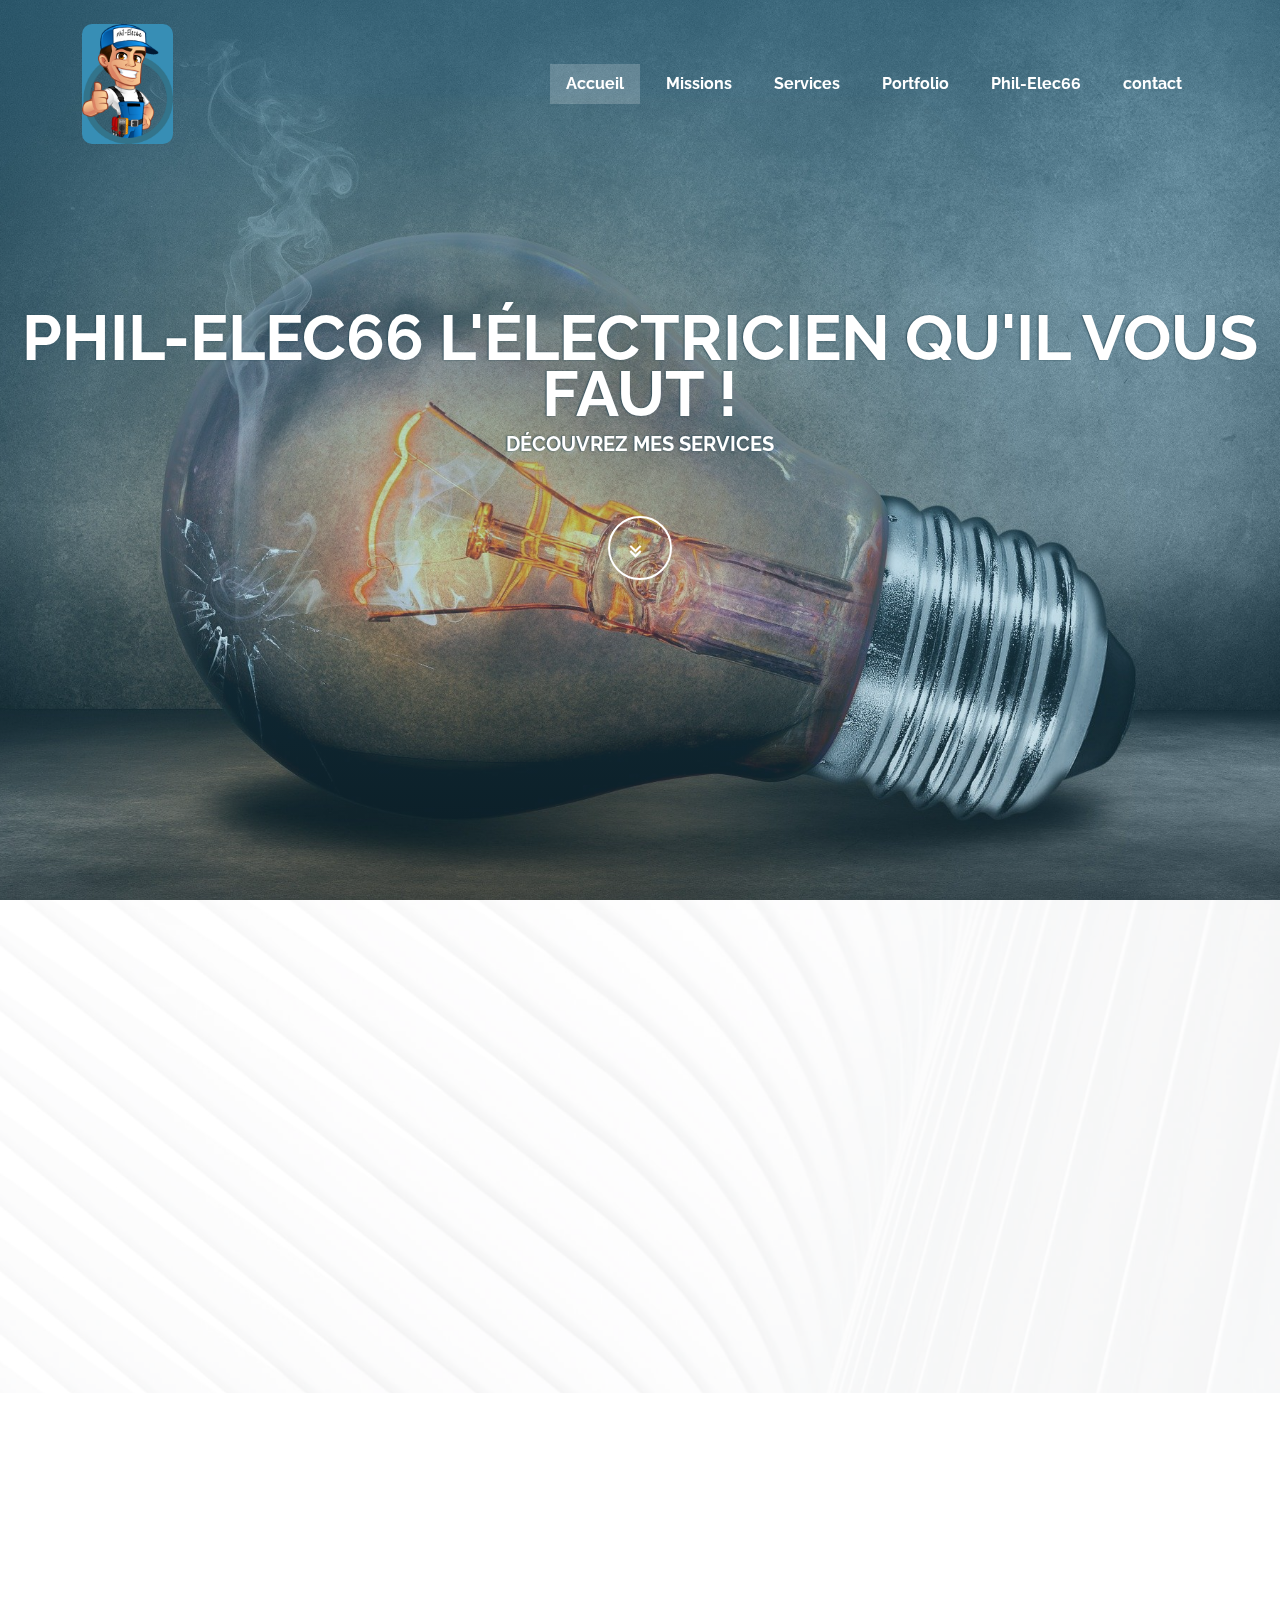
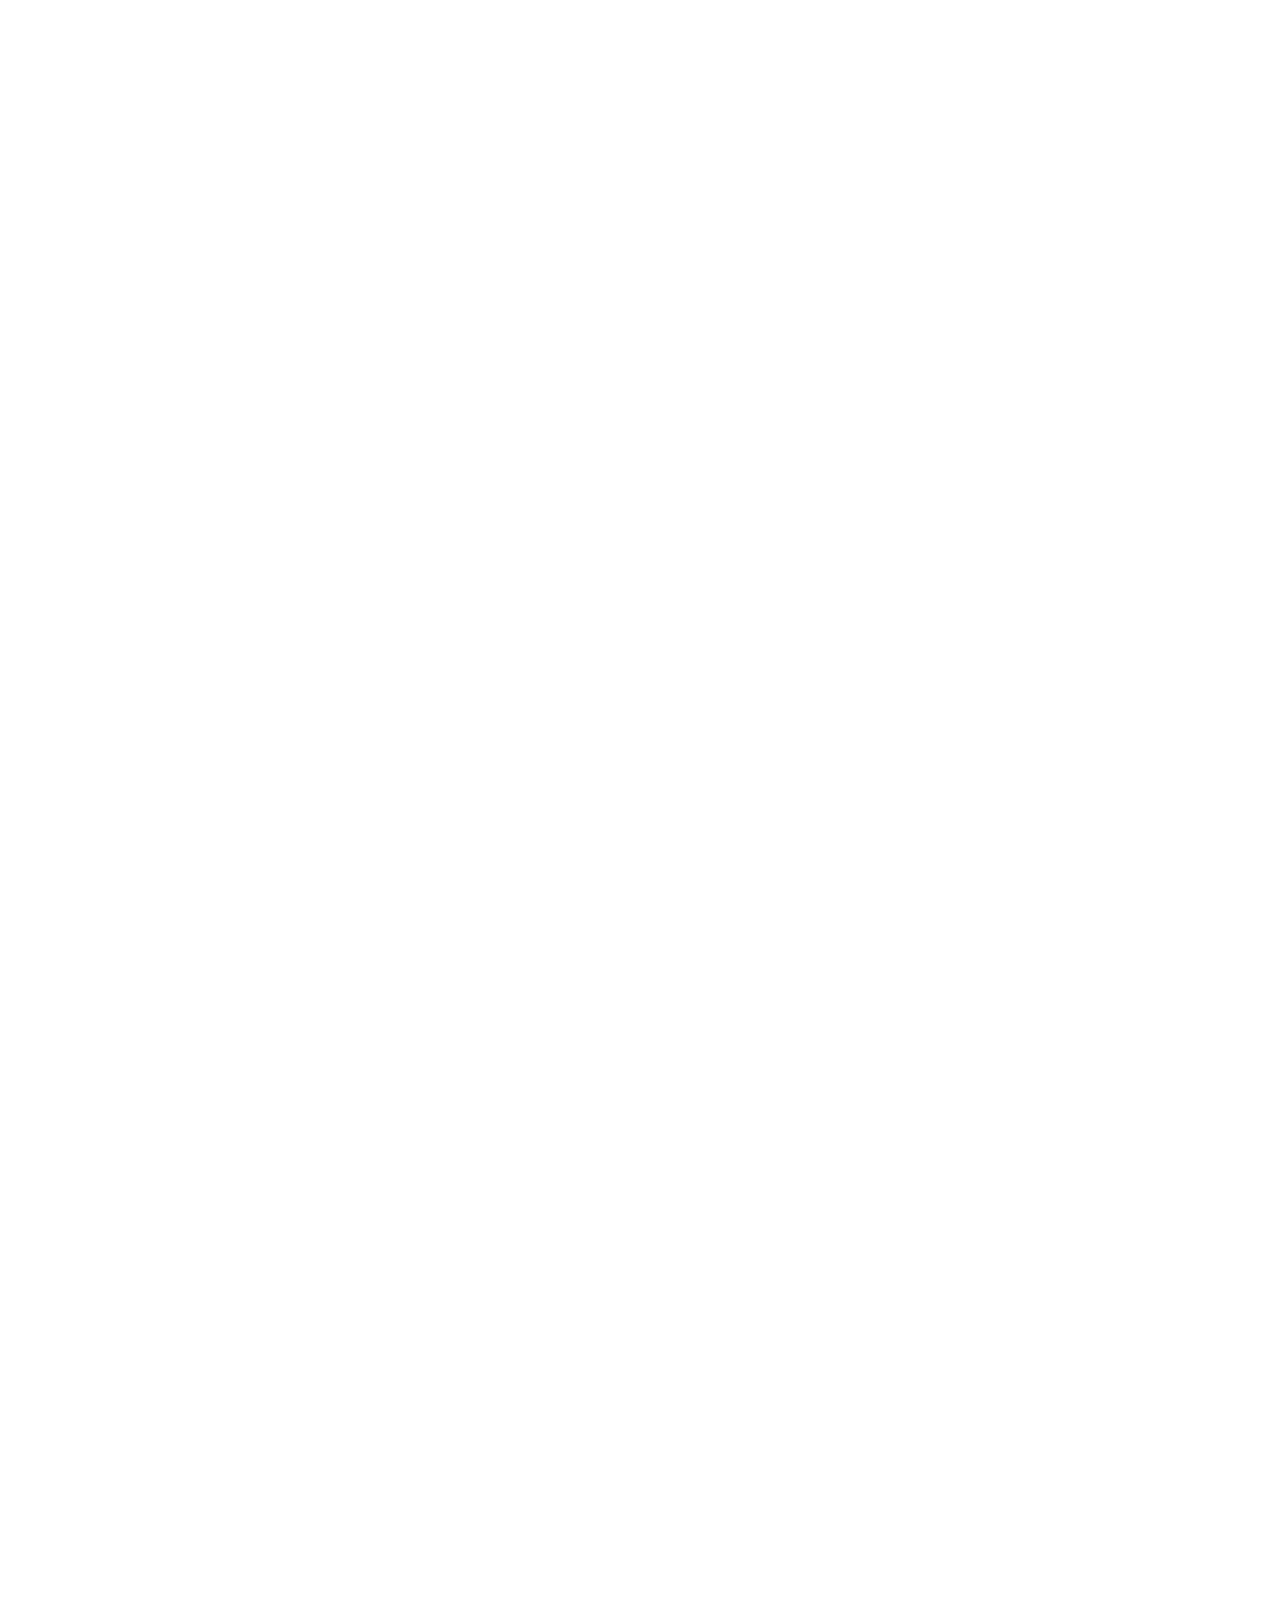
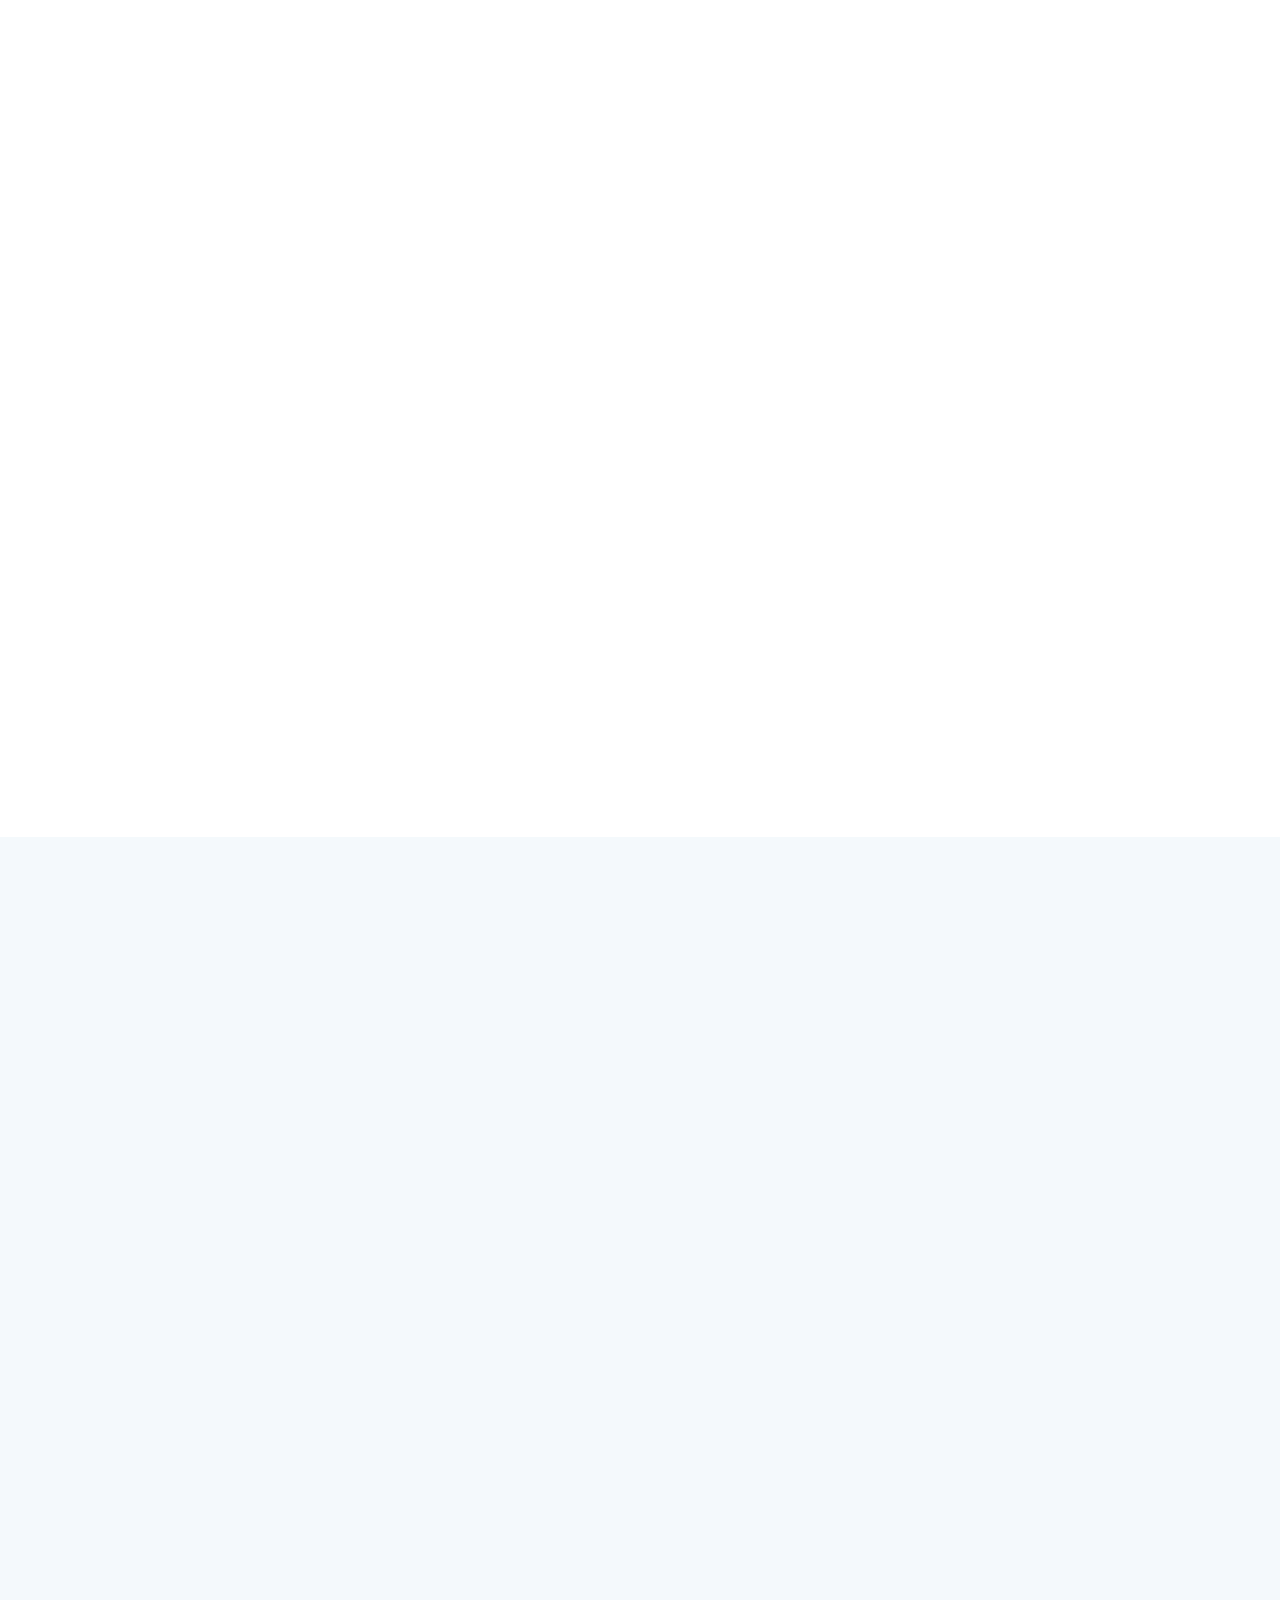
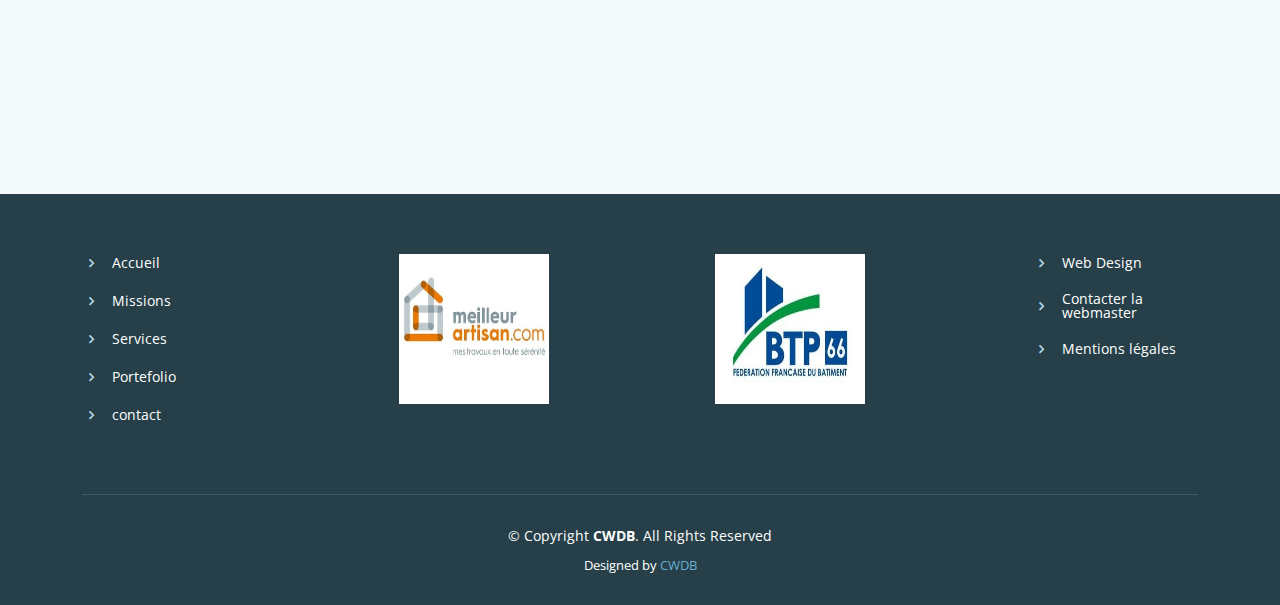
<file: index.html>
<!DOCTYPE html>
<html lang="fr">

<head>
  <meta charset="utf-8">
  <meta content="width=device-width, initial-scale=1.0" name="viewport">

  <title>Accueil PhilElec66</title>
  <meta  name="description" content="Phil-Elec66 électricien professionnel à Perpignan et aux alentours vous propose : -dépannages-installations-mise en sécurité- rénovations-climatisation...">
  <meta  name="keywords" content="Phil-Elec66 électricien professionnel à Perpignan et aux alentours vous propose du dépannage, de l'installation de la mise en sécurité, de la rénovation et de la climatisation..">

  <!-- Favicons -->
  <link href="assets/img/favicon.png" rel="icon">
  <link href="assets/img/apple-touch-icon.png" rel="apple-touch-icon">

  <!-- Google Fonts -->
  <link href="https://fonts.googleapis.com/css?family=Open+Sans:300,300i,400,400i,600,600i,700,700i|Raleway:300,300i,400,400i,500,500i,600,600i,700,700i|Poppins:300,300i,400,400i,500,500i,600,600i,700,700i" rel="stylesheet">

  <!-- Vendor CSS Files -->
  <link href="assets/vendor/aos/aos.css" rel="stylesheet">
  <link href="assets/vendor/bootstrap/css/bootstrap.min.css" rel="stylesheet">
  <link href="assets/vendor/bootstrap-icons/bootstrap-icons.css" rel="stylesheet">
  <link href="assets/vendor/boxicons/css/boxicons.min.css" rel="stylesheet">
  <link href="assets/vendor/glightbox/css/glightbox.min.css" rel="stylesheet">
  <link href="assets/vendor/swiper/swiper-bundle.min.css" rel="stylesheet">
  

  <!-- Template Main CSS File -->
  <link href="assets/css/style.css" rel="stylesheet">


</head>

<body>

  <!-- ======= Header ======= -->
  <header id="header" class="fixed-top header-transparent">
    <div class="container d-flex align-items-center justify-content-between">

      <div class="logo">
        <img src="assets/img/logogris.png">
        <!-- Uncomment below if you prefer to use an image logo -->
        <!-- <a href="index.html"><img src="assets/img/logo.png" alt="" class="img-fluid"></a>-->
      </div>

      <nav id="navbar" class="navbar">
        <ul>
          <li><a class="nav-link scrollto active" href="#hero">Accueil</a></li>
          <li><a class="nav-link scrollto" href="#about">Missions</a></li>
          <li><a class="nav-link scrollto" href="#services">Services</a></li>
          <li><a class="nav-link scrollto" href="#portfolio">Portfolio</a></li>
          <li><a class="nav-link scrollto" href="#team">Phil-Elec66</a></li>
          <li> <a class="nav-link scrollto" href="#contact">contact</a></li>
        </ul>
        <i class="bi bi-list mobile-nav-toggle"></i>
      </nav><!-- .navbar -->

    </div>
  </header><!-- End Header -->

  <!-- ======= Hero Section ======= -->
  <section id="hero">
    <div class="hero-container" data-aos="fade-up">
      <h1>Phil-Elec66 l'électricien qu'il vous faut !</h1>
      <h2>Découvrez mes services</h2>
      <a href="#about" class="btn-get-started scrollto"><i class="bx bx-chevrons-down"></i></a>
    </div>
  </section><!-- End Hero -->

  <main id="main">

    <!-- ======= About Section ======= -->
    <section id="about" class="about">
      <div class="container">

        <div class="row no-gutters">
          <div class="content col-xl-5 d-flex align-items-stretch" data-aos="fade-up">
            <div class="content">
              <h3>Nos engagements</h3>
              <p>
                Phil-Elec66 s'engage à satisfaire toutes vos demandes, dans le respect des délais avec une intervention rapide et propre. Faites-nous confiance !
              </p>
            </div>
          </div>
          <div class="col-xl-7 d-flex align-items-stretch">
            <div class="icon-boxes d-flex flex-column justify-content-center">
              <div class="row">
                <div class="col-md-6 icon-box" data-aos="fade-up" data-aos-delay="100">
                  <i class='bx bx-wrench'></i>
                   <h4>Garanties</h4>
                  <p>Phil-Elec66 c'est un travail propre et soigné. Dans le respect des normes de sécurité.</p>
                </div>
                <div class="col-md-6 icon-box" data-aos="fade-up" data-aos-delay="200">
                  <i class='bx bx-calendar' ></i>
                  <h4>Disponibilités</h4>
                  <p>N'hésitez pas à nous contacter. Phil-Elec66 est à votre disposition sur Perpignan et ses alentours.</p>
                </div>
                <div class="col-md-6 icon-box" data-aos="fade-up" data-aos-delay="300">
                  <i class='bx bx-home-heart'></i>
                  <h4>Confiance</h4>
                  <p>Phil-Elec66 met toutes ses compétences à votre service.</p>
                </div>
                <div class="col-md-6 icon-box" data-aos="fade-up" data-aos-delay="400">
                  <i class='bx bx-like'></i>
                  <h4>Satisfaction</h4>
                  <p>Votre satisfaction est une de nos priorités.</p>
                </div>
              </div>
            </div><!-- End .content-->
          </div>
        </div>

      </div>
    </section><!-- End About Section -->

    <!-- ======= Services Section ======= -->
    <section id="services" class="services">
      <div class="container">

        <div class="section-title" data-aos="fade-in" data-aos-delay="100">
          <h2>Services</h2>
          <p>Nous assurons tous types de travaux électriques en tenant compte de vos exigences. En faisant appel à nos services, vous avez la certitude d'avoir un électricien expérimenté et à l'écoute pour vos travaux d'installation.</p>
        </div>

        <div class="row">
          <div class="col-md-6 col-lg-3 d-flex align-items-stretch mb-5 mb-lg-0">
            <div class="icon-box" data-aos="fade-up">
              <div class="icon"><img src="assets/img/photo2.jpg"></div>
              <h4 class="title"><a href="">Dépannage/Installation</a></h4>
              <p class="description">Une panne ? Une installation ? Faites appel à Phil-Elec66 ! Le devis gratuit, alors n'hésitez plus !</p>
            </div>
          </div>

          <div class="col-md-6 col-lg-3 d-flex align-items-stretch mb-5 mb-lg-0">
            <div class="icon-box" data-aos="fade-up" data-aos-delay="100">
              <div class="icon"><img src="assets/img/renovation.jpg"></div>
              <h4 class="title"><a href="">Rénovation</a></h4>
              <p class="description">Votre réseau électrique est obsolète ? Phil-Elec66 sera à votre écoute pour votre projet de rénovation.</p>
            </div>
          </div>

          <div class="col-md-6 col-lg-3 d-flex align-items-stretch mb-5 mb-lg-0">
            <div class="icon-box" data-aos="fade-up" data-aos-delay="200">
              <div class="icon"><img src="assets/img/clim.jpg"></div>
              <h4 class="title"><a href="">Climatisation</a></h4>
              <p class="description">Phil-Elec66 vous apportera ses conseils afin de bénéficier d'un système de climatisation adapté à votre environnement</p>
            </div>
          </div>

          <div class="col-md-6 col-lg-3 d-flex align-items-stretch mb-5 mb-lg-0">
            <div class="icon-box" data-aos="fade-up" data-aos-delay="300">
              <div class="icon"><img src="assets/img/normes.jpg"></div>
              <h4 class="title"><a href="">Mise en sécurité</a></h4>
              <p class="description">Les réseaux électriques font partie des réseaux essentiels pour bénéficier d'un confort optimal chez soi. Phil-Elec66 respecte les normes en vigueur tout en vous permettant de faire des économies d'énergie</p>
            </div>
          </div>

        </div>

      </div>
    </section><!-- End Services Section -->
    
    <!-- ======= Portfolio Section ======= -->
    <section id="portfolio" class="portfolio">
      <div class="container">

        <div class="section-title" data-aos="fade-in" data-aos-delay="100">
          <h2>Portfolio</h2>
          <p>Voici quelques réalisations</p>
        </div>



        <div class="row portfolio-container" data-aos="fade-up">

          <div class="col-lg-4 col-md-6 portfolio-item filter-app">
            <div class="portfolio-wrap">
              <img src="assets/img/portfolio/portfolio-1.jpg" class="img-fluid" alt="Tableau électrique" >
            </div>
          </div>

          <div class="col-lg-4 col-md-6 portfolio-item filter-web">
            <div class="portfolio-wrap">
              <img src="assets/img/portfolio/portfolio-2.jpg" class="img-fluid" alt="">
            </div>
          </div>

          <div class="col-lg-4 col-md-6 portfolio-item filter-app">
            <div class="portfolio-wrap">
              <img src="assets/img/portfolio/portfolio-3.jpg" class="img-fluid" alt="">
            </div>
          </div>

          <div class="col-lg-4 col-md-6 portfolio-item filter-card">
            <div class="portfolio-wrap">
              <img src="assets/img/portfolio/portfolio-4.jpg" class="img-fluid" alt="">
            </div>
          </div>

          <div class="col-lg-4 col-md-6 portfolio-item filter-web">
            <div class="portfolio-wrap">
              <img src="assets/img/portfolio/portfolio-5.jpg" class="img-fluid" alt="">
            </div>
          </div>

          <div class="col-lg-4 col-md-6 portfolio-item filter-app">
            <div class="portfolio-wrap">
              <img src="assets/img/portfolio/portfolio-6.jpg" class="img-fluid" alt="">
            </div>
          </div>

          <div class="col-lg-4 col-md-6 portfolio-item filter-card">
            <div class="portfolio-wrap">
              <img src="assets/img/portfolio/portfolio-7.jpg" class="img-fluid" alt="">
            </div>
          </div>

          <div class="col-lg-4 col-md-6 portfolio-item filter-card">
            <div class="portfolio-wrap">
              <img src="assets/img/portfolio/portfolio-8.jpg" class="img-fluid" alt="">
            </div>
          </div>

          <div class="col-lg-4 col-md-6 portfolio-item filter-web">
            <div class="portfolio-wrap">
              <img src="assets/img/portfolio/portfolio-9.jpg" class="img-fluid" alt="">
            </div>
          </div>

        </div>

      </div>
    </section><!-- End Portfolio Section -->

    <!-- ======= Team Section ======= -->
    <section id="team" class="team">
      <div class="container">

        <div class="section-title" data-aos="fade-in" data-aos-delay="100">
          <h2>Ce qu'il faut savoir sur Phil-Elec66</h2>
          <p>Installé à Perpignan, Phil-Elec66 est un électricien professionnel qui vous conseillera sur vos projets d'installations ou de rénovations. Fort de ses compétences il vous accompagnera dans la mise aux normes de votre système électrique.</p>
        </div>

        <div class="row">

          <div class="col-lg-4 col-md-6">
            <div class="member" data-aos="fade-up">
              <div class="pic"><img src="assets/img/team/team-1.jpg" class="img-fluid" alt=""></div>
              <div class="member-info">
                <h4>Philippe Bouyer</h4>
                <span>Phil-Elec66</span>
              </div>
            </div>
          </div>

          <div class="col-lg-4 col-md-6">
            <div class="member" data-aos="fade-up" data-aos-delay="300">
              
              <div class="member-info">
                <h4>Mes Habilitations</h4>
                <span>
                      - B1V</br> 
                      - BR </br> 
                      - BC</br>
                  
                    </span>
              </div>
            </div>
          </div>

          <div class="col-lg-4 col-md-6">
            <div class="member" data-aos="fade-up" data-aos-delay="300">
              
              <div class="member-info">
                <h4>Mes diplômes</h4>
                <span>2022 - Attestation d'aptitude à la manipulation des fluides frigorigènes de Catégorie I</br>
                  2021 - Formation électricien d'équipement du bâtiment, titre professionnel obtenu.</br>
 
                  2010 - Formation technicien d'assistance en informatique, titre professionnel obtenu.
                </span>
              </div>
            </div>
          </div>


        </div>

      </div>
    </section><!-- End Team Section -->

    <!-- ======= Contact Section ======= -->
    <section id="contact" class="contact section-bg">
      <div class="container" data-aos="fade-up">

        <div class="section-title">
          <h2>Contact</h2>
          <p>Vous avez des questions ? Vous avez des projets ? Vous avez besoin de conseils d'un électricien professionnel ? N'hésitez pas à me contacter les devis sont gratuits. </p>
        </div>

        <div class="row">
          <div class="col-lg-6">
            <div class="info-box mb-4">
              <i class="bx bx-map"></i>
              <h3>Où me trouver</h3>
              <p>13 rue, Téophile De Bordeu, 66100 Perpignan.</p>
            </div>
          </div>

          <div class="col-lg-3 col-md-6">
            <div class="info-box  mb-4">
              <i class="bx bx-envelope"></i>
              <h3>Email </h3>
              <p><a href="mailto:philippebouyer@outlook.fr">philippebouyer@outlook.fr</a></p>
            </div>
          </div>

          <div class="col-lg-3 col-md-6">
            <div class="info-box  mb-4">
              <i class="bx bx-phone-call"></i>
              <h3>Téléphone</h3>
              <p>07.81.26.18.44</p>
            </div>
          </div>
        </div>

        <div class="row">

          <div class="col-lg-6 ">
            <iframe src="https://www.google.com/maps/embed?pb=!1m18!1m12!1m3!1d2933.5865660153736!2d2.8891003158161177!3d42.670115823456335!2m3!1f0!2f0!3f0!3m2!1i1024!2i768!4f13.1!3m3!1m2!1s0x12b071d63fbc0565%3A0x6f7901613a73ffbf!2s13%20Rue%20Th%C3%A9ophile%20de%20Bordeu%2C%2066100%20Perpignan!5e0!3m2!1sfr!2sfr!4v1646732429082!5m2!1sfr!2sfr" width="600" height="450" style="border:0;" allowfullscreen="" loading="lazy"></iframe>
          </div>

          <div class="col-lg-3 col-md-6">
            
              <h3>Phil-Elec66</h3>
              <p class="pb-3"><em>Contactez nous.</em></p>
              <p>
                13 rue, Téophile De Bordeu, <br>
                66100, Perpignan<br><br>
                <strong>Phone:</strong> 07.81.26.18.44<br>
                <strong>Email:</strong><a href="mailto:philippebouyer@outlook.fr"> philippebouyer@outlook.fr</a><br>
                <strong>Siret:</strong> 49007905000046<br>
                <strong>APE:</strong> 43.21A<br>
                <strong>Responsabilité civile:</strong> contrat n°166180674<br>
                <strong>Garantie Décennale MAAF PRO</strong>

              </p>
              <div class="social-links mt-3">
                <a href="https://www.facebook.com/PhilElec66" class="facebook" target=_blank><i class="bx bxl-facebook"></i></a>
                <a href="https://www.instagram.com/phil.elec66/ " class="instagram" target=_blank><i class="bx bxl-instagram"></i></a>
                <a href="https://www.linkedin.com/in/philippe-bouyer-a5032b183/ " class="linkedin" target=_blank><i class="bx bxl-linkedin"></i></a>
                
            </div>

        </div>

      </div>
    </section><!-- End Contact Section -->

  </main><!-- End #main -->

  <!-- ======= Footer ======= -->
  <footer id="footer">
    <div class="footer-top">
      <div class="container">
        <div class="row">
          <div class="col-lg-2 col-md-6 footer-links">
            <ul>
              <li><i class="bx bx-chevron-right"></i> <a href="#hero">Accueil</a></li>
              <li><i class="bx bx-chevron-right"></i> <a href="#about">Missions</a></li>
              <li><i class="bx bx-chevron-right"></i> <a href="#services">Services</a></li>
              <li><i class="bx bx-chevron-right"></i> <a href="#portefolio">Portefolio</a></li>
              <li><i class="bx bx-chevron-right"></i> <a href="#contact">contact</a></li>
            </ul>
          </div>
          <div class="col-lg-2 col-md-6 footer-links">
            <ul>
              <li><a href="https://www.meilleur-artisan.com" target=_blank>
                <img src="assets/img/logoartisan.jpg" class="img-fluid" alt="logo artisan de france"/>
                </a></li>

            </ul>
          </div>
          <div class="col-lg-2 col-md-6 footer-links">
            <ul>
              <li><a href="https://www.ffbatiment.fr/organisation-ffb/federations-departementales-chambres-syndicales/pyrenees-orientales" target=_blank>
                  <img src="assets/img/logobtp.jpg" class="img-fluid" alt="voir le site"></a></li>

            </ul>
          </div>
          <div class="col-lg-2 col-md-6 footer-links">
            <ul>
              <li><i class="bx bx-chevron-right"></i> <a href="https://creationwebdesignboulenger.com">Web Design</a></li>
              <li><i class="bx bx-chevron-right"></i> <a href="mailto:creationwebdesign.boulenger@gmail.com">Contacter la webmaster</a></li>

              <li><i class="bx bx-chevron-right"></i> <a href="mentionslegales.html">Mentions légales</a></li>
            </ul>
          </div>
        </div>
      </div>
    </div>

    <div class="container">
      <div class="copyright">
        &copy; Copyright <strong><span>CWDB</span></strong>. All Rights Reserved
      </div>
      <div class="credits">
        Designed by <a href="https://www.creationwebdesignboulenger.com/">CWDB</a>
      </div>
    </div>
  </footer><!-- End Footer -->

  <a href="#" class="back-to-top d-flex align-items-center justify-content-center"><i class="bi bi-arrow-up-short"></i></a>

  <!-- Vendor JS Files -->
  <script src="assets/vendor/aos/aos.js"></script>
  <script src="assets/vendor/bootstrap/js/bootstrap.bundle.min.js"></script>
  <script src="assets/vendor/glightbox/js/glightbox.min.js"></script>
  <script src="assets/vendor/isotope-layout/isotope.pkgd.min.js"></script>
  <script src="assets/vendor/php-email-form/validate.js"></script>
  <script src="assets/vendor/purecounter/purecounter.js"></script>
  <script src="assets/vendor/swiper/swiper-bundle.min.js"></script>

  <!-- Template Main JS File -->
  <script src="assets/js/main.js"></script>

</body>

</html>
</file>
<file: assets/css/style.css>
/**

* Author: Boulenger Martine
* License: CWDB
*/

/*--------------------------------------------------------------
# General
--------------------------------------------------------------*/
body {
  font-family: "Open Sans", sans-serif;
  color: #444444;
}

a {
  text-decoration: none;
  color: #67b0d1;
}

a:hover {
  color: #8ec4dd;
  text-decoration: none;
}

h1, h2, h3, h4, h5, h6 {
  font-family: "Raleway", sans-serif;
}

#main {
  margin-top: 90px;
}

/*--------------------------------------------------------------
# Back to top button
--------------------------------------------------------------*/
.back-to-top {
  position: fixed;
  visibility: hidden;
  opacity: 0;
  right: 15px;
  bottom: 15px;
  z-index: 998;
  background: #67b0d1;
  width: 40px;
  height: 40px;
  border-radius: 50px;
  transition: all 0.4s;
}
.back-to-top i {
  font-size: 24px;
  color: #fff;
  line-height: 0;
}
.back-to-top:hover {
  background: #86c0da;
  color: #fff;
}
.back-to-top.active {
  visibility: visible;
  opacity: 1;
}

/*--------------------------------------------------------------
# Disable aos animation delay on mobile devices
--------------------------------------------------------------*/
@media screen and (max-width: 768px) {
  [data-aos-delay] {
    transition-delay: 0 !important;
  }
}
/*--------------------------------------------------------------
# Header
--------------------------------------------------------------*/
#header {
  transition: all 0.5s;
  z-index: 997;
  transition: all 0.5s;
  padding: 24px 0;
  background: rgba(103, 176, 209, 0.8);
}
#header.header-transparent {
  background: transparent;
}
#header.header-scrolled {
  background: rgba(55, 142, 181, 0.9);
  padding: 12px;
}
#header .logo h1 {
  font-size: 24px;
  margin: 0;
  line-height: 1;
  font-weight: 700;
  letter-spacing: 1px;
  font-family: "Poppins", sans-serif;
  text-transform: uppercase;
}
#header .logo h1 a, #header .logo h1 a:hover {
  color: #fff;
  text-decoration: none;
}
#header .logo img {
  padding: 0;
  margin: 0;
  max-height: 120px;
  border-radius: 10px;
}
@media (max-width: 768px) {
  #header.header-scrolled {
    padding: 15px 0;
  }
}

/*--------------------------------------------------------------
# Navigation Menu
--------------------------------------------------------------*/
/**
* Desktop Navigation 
*/
.navbar {
  padding: 0;
}
.navbar ul {
  margin: 0;
  padding: 0;
  display: flex;
  list-style: none;
  align-items: center;
}
.navbar li {
  position: relative;
}
.navbar a, .navbar a:focus {
  display: flex;
  align-items: center;
  justify-content: space-between;
  padding: 8px 16px;
  margin-left: 10px;
  font-family: "Raleway", sans-serif;
  font-size: 16px;
  font-weight: 700;
  color: #fff;
  white-space: nowrap;
  transition: 0.3s;
}
.navbar a i, .navbar a:focus i {
  font-size: 12px;
  line-height: 0;
  margin-left: 5px;
}
.navbar a:hover, .navbar .active, .navbar .active:focus, .navbar li:hover > a {
  background: rgba(255, 255, 255, 0.2);
}
.navbar .dropdown ul {
  display: block;
  position: absolute;
  left: 10px;
  top: calc(100% + 30px);
  margin: 0;
  padding: 10px 0;
  z-index: 99;
  opacity: 0;
  visibility: hidden;
  background: #fff;
  box-shadow: 0px 0px 30px rgba(127, 137, 161, 0.25);
  transition: 0.3s;
}
.navbar .dropdown ul li {
  min-width: 200px;
}
.navbar .dropdown ul a {
  padding: 10px 20px;
  font-size: 15px;
  text-transform: none;
  font-weight: 600;
  color: #2f4d5a;
}
.navbar .dropdown ul a i {
  font-size: 12px;
}
.navbar .dropdown ul a:hover, .navbar .dropdown ul .active:hover, .navbar .dropdown ul li:hover > a {
  color: #67b0d1;
}
.navbar .dropdown:hover > ul {
  opacity: 1;
  top: 100%;
  visibility: visible;
}
.navbar .dropdown .dropdown ul {
  top: 0;
  left: calc(100% - 30px);
  visibility: hidden;
}
.navbar .dropdown .dropdown:hover > ul {
  opacity: 1;
  top: 0;
  left: 100%;
  visibility: visible;
}
@media (max-width: 1366px) {
  .navbar .dropdown .dropdown ul {
    left: -90%;
  }
  .navbar .dropdown .dropdown:hover > ul {
    left: -100%;
  }
}


/**
* Mobile Navigation 
*/
.mobile-nav-toggle {
  color: #fff;
  font-size: 28px;
  cursor: pointer;
  display: none;
  line-height: 0;
  transition: 0.5s;
}

@media (max-width: 991px) {
  .mobile-nav-toggle {
    display: block;
  }

  .navbar ul {
    display: none;
  }
}
.navbar-mobile {
  position: fixed;
  overflow: hidden;
  top: 0;
  right: 0;
  left: 0;
  bottom: 0;
  background: rgba(234, 238, 240, 0.9);
  transition: 0.3s;
}
.navbar-mobile .mobile-nav-toggle {
  position: absolute;
  top: 15px;
  right: 15px;
}
.navbar-mobile ul {
  display: block;
  position: absolute;
  top: 55px;
  right: 15px;
  bottom: 15px;
  left: 15px;
  padding: 10px 0;
  background-color: #fff;
  overflow-y: auto;
  transition: 0.3s;
}
.navbar-mobile a, .navbar-mobile a:focus {
  padding: 10px 20px;
  font-size: 15px;
  color: #2f4d5a;
}
.navbar-mobile a:hover, .navbar-mobile .active, .navbar-mobile li:hover > a {
  color: #67b0d1;
}
.navbar-mobile .getstarted, .navbar-mobile .getstarted:focus {
  margin: 15px;
}
.navbar-mobile .dropdown ul {
  position: static;
  display: none;
  margin: 10px 20px;
  padding: 10px 0;
  z-index: 99;
  opacity: 1;
  visibility: visible;
  background: #fff;
  box-shadow: 0px 0px 30px rgba(127, 137, 161, 0.25);
}
.navbar-mobile .dropdown ul li {
  min-width: 200px;
}
.navbar-mobile .dropdown ul a {
  padding: 10px 20px;
}
.navbar-mobile .dropdown ul a i {
  font-size: 12px;
}
.navbar-mobile .dropdown ul a:hover, .navbar-mobile .dropdown ul .active:hover, .navbar-mobile .dropdown ul li:hover > a {
  color: #67b0d1;
}
.navbar-mobile .dropdown > .dropdown-active {
  display: block;
}

/*--------------------------------------------------------------
# Hero Section
--------------------------------------------------------------*/
#hero {
  width: 100%;
  height: 100vh;
  background: linear-gradient(rgba(55, 142, 181, 0.5), rgba(55, 142, 181, 0.2)), url("../img/fond1.jpg") top center;
  background-size: cover;
  position: relative;
  margin-bottom: -90px;
}
#hero .hero-container {
  position: absolute;
  bottom: 0;
  top: 0;
  left: 0;
  right: 0;
  display: flex;
  justify-content: center;
  align-items: center;
  flex-direction: column;
  text-align: center;
}
#hero h1 {
  margin: 0 0 10px 0;
  font-size: 64px;
  font-weight: 700;
  line-height: 56px;
  text-transform: uppercase;
  color: #fff;
  text-shadow: -1px 0 2px #2f4d5a;
}
#hero h2 {
  color: #fff;
  margin-bottom: 50px;
  font-size: 20px;
  text-transform: uppercase;
  font-weight: 700;
  text-shadow: -1px 0 2px #2f4d5a;
}
#hero .btn-get-started {
  font-size: 36px;
  display: inline-block;
  padding: 4px 0;
  border-radius: 50px;
  transition: 0.3s ease-in-out;
  margin: 10px;
  width: 64px;
  height: 64px;
  text-align: center;
  border: 2px solid #fff;
  color: #fff;
}
#hero .btn-get-started:hover {
  padding-top: 8px;
  background: rgba(255, 255, 255, 0.15);
}
@media (min-width: 1024px) {
  #hero {
    background-attachment: fixed;
  }
}
@media (max-width: 768px) {
  #hero h1 {
    font-size: 28px;
    line-height: 36px;
  }
  #hero h2 {
    font-size: 18px;
    line-height: 24px;
    margin-bottom: 30px;
  }
}

/*--------------------------------------------------------------
# Sections General
--------------------------------------------------------------*/
section {
  padding: 80px 0;
  
}

.section-bg {
  background-color: #f4f9fc;
}

.section-title {
  text-align: center;
  padding-bottom: 30px;
}
.section-title h2 {
  font-size: 32px;
  font-weight: bold;
  position: relative;
  margin-bottom: 30px;
  color: #2f4d5a;
  z-index: 2;
}
.section-title h2::after {
  content: "";
  position: absolute;
  left: 50%;
  top: 50%;
  transform: translate(-50%, -50%);
  width: 122px;
  height: 66px;
  background: url(../img/section-title-bg.png) no-repeat;
  z-index: -1;
}
.section-title p {
  margin-bottom: 0;
}

/*--------------------------------------------------------------
# Breadcrumbs
--------------------------------------------------------------*/
.breadcrumbs {
  padding: 15px 0;
  background-color: #f8fbfd;
  min-height: 40px;
}
.breadcrumbs h2 {
  font-size: 24px;
  font-weight: 300;
}
.breadcrumbs ol {
  display: flex;
  flex-wrap: wrap;
  list-style: none;
  padding: 0;
  margin: 0;
  font-size: 14px;
}
.breadcrumbs ol li + li {
  padding-left: 10px;
}
.breadcrumbs ol li + li::before {
  display: inline-block;
  padding-right: 10px;
  color: #6c757d;
  content: "/";
}
@media (max-width: 768px) {
  .breadcrumbs .d-flex {
    display: block !important;
  }
  .breadcrumbs ol {
    display: block;
  }
  .breadcrumbs ol li {
    display: inline-block;
  }
}

/*--------------------------------------------------------------
# About
--------------------------------------------------------------*/
.about {
  background: url("../img/about-bg.jpg") center center no-repeat;
  background-size: cover;
  padding: 60px 0;
  position: relative;
}
.about::before {
  content: "";
  position: absolute;
  left: 0;
  right: 0;
  top: 0;
  bottom: 0;
  background: rgba(255, 255, 255, 0.75);
  z-index: 9;
}
.about .container {
  position: relative;
  z-index: 10;
}
.about .content {
  padding: 30px 30px 30px 0;
}
.about .content h3 {
  font-weight: 700;
  font-size: 34px;
  color: #2f4d5a;
  margin-bottom: 30px;
}
.about .content p {
  margin-bottom: 30px;
}
.about .content .about-btn {
  display: inline-block;
  background: #67b0d1;
  padding: 6px 44px 8px 30px;
  color: #fff;
  border-radius: 50px;
  transition: 0.3s;
  position: relative;
}
.about .content .about-btn i {
  font-size: 18px;
  position: absolute;
  right: 18px;
  top: 9px;
}
.about .content .about-btn:hover {
  background: #7bbad7;
}
.about .icon-boxes .icon-box {
  margin-top: 30px;
}
.about .icon-boxes .icon-box i {
  font-size: 40px;
  color: #67b0d1;
  margin-bottom: 10px;
}
.about .icon-boxes .icon-box h4 {
  font-size: 20px;
  font-weight: 700;
  margin: 0 0 10px 0;
}
.about .icon-boxes .icon-box p {
  font-size: 15px;
  color: #848484;
}
@media (max-width: 1200px) {
  .about .content {
    padding-right: 0;
  }
}
@media (max-width: 768px) {
  .about {
    text-align: center;
  }
}

/*--------------------------------------------------------------
# Services
--------------------------------------------------------------*/
.services .icon-box {
  padding: 30px;
  position: relative;
  overflow: hidden;
  background: #fff;
  box-shadow: 0 0 29px 0 rgba(68, 88, 144, 0.12);
  transition: all 0.3s ease-in-out;
  border-radius: 8px;
  z-index: 1;
}
.services .icon-box::before {
  content: "";
  position: absolute;
  background: white;
  right: 0;
  left: 0;
  bottom: 0;
  top: 100%;
  transition: all 0.3s;
  z-index: -1;
}
.services .icon-box:hover::before {
  background: #67b0d1;
  top: 0;
  border-radius: 0px;
}
.services .icon {
  margin-bottom: 15px;
}
.services .icon i {
  font-size: 48px;
  line-height: 1;
  color: #67b0d1;
  transition: all 0.3s ease-in-out;
}
.services .title {
  font-weight: 700;
  margin-bottom: 15px;
  font-size: 18px;
}
.services .title a {
  color: #111;
}
.services .description {
  font-size: 15px;
  line-height: 28px;
  margin-bottom: 0;
}
.services .icon-box:hover .title a, .services .icon-box:hover .description {
  color: #fff;
}
.services .icon-box:hover .icon i {
  color: #fff;
}

/*--------------------------------------------------------------
# Counts
--------------------------------------------------------------*/
.counts {
  padding-bottom: 30px;
}
.counts .count-box {
  padding: 30px;
  width: 100%;
}
.counts .count-box i {
  display: block;
  font-size: 44px;
  color: #67b0d1;
  float: left;
  line-height: 0;
}
.counts .count-box span {
  font-size: 48px;
  line-height: 40px;
  display: block;
  font-weight: 700;
  color: #2f4d5a;
  margin-left: 60px;
}
.counts .count-box p {
  padding: 15px 0 0 0;
  margin: 0 0 0 60px;
  font-family: "Raleway", sans-serif;
  font-size: 14px;
  color: #49788c;
}
.counts .count-box a {
  font-weight: 600;
  display: block;
  margin-top: 20px;
  color: #49788c;
  font-size: 15px;
  font-family: "Poppins", sans-serif;
  transition: ease-in-out 0.3s;
}
.counts .count-box a:hover {
  color: #6e9fb4;
}

/*--------------------------------------------------------------
# Cta
--------------------------------------------------------------*/
.cta {
  background: linear-gradient(rgba(103, 176, 209, 0.8), rgba(103, 176, 209, 0.8)), url("../img/cta-bg.jpg") fixed center center;
  background-size: cover;
  padding: 60px 0;
}
.cta h3 {
  color: #fff;
  font-size: 28px;
  font-weight: 700;
}
.cta p {
  color: #fff;
}
.cta .cta-btn {
  font-family: "Raleway", sans-serif;
  text-transform: uppercase;
  font-weight: 500;
  font-size: 16px;
  letter-spacing: 1px;
  display: inline-block;
  padding: 8px 28px;
  border-radius: 25px;
  transition: 0.5s;
  margin-top: 10px;
  border: 2px solid rgba(255, 255, 255, 0.5);
  color: #fff;
}
.cta .cta-btn:hover {
  border-color: #fff;
}

/*--------------------------------------------------------------
# Portfolio
--------------------------------------------------------------*/
.portfolio .portfolio-item {
  margin-bottom: 30px;
}
.portfolio #portfolio-flters {
  padding: 0;
  margin: 0 auto 35px auto;
  list-style: none;
  text-align: center;
  background: #ecf5f9;
  border-radius: 50px;
  padding: 2px 15px;
}
.portfolio #portfolio-flters li {
  cursor: pointer;
  display: inline-block;
  padding: 10px 15px 8px 15px;
  font-size: 14px;
  font-weight: 600;
  line-height: 1;
  text-transform: uppercase;
  color: #2f4d5a;
  margin-bottom: 5px;
  transition: all 0.3s ease-in-out;
}
.portfolio #portfolio-flters li:hover, .portfolio #portfolio-flters li.filter-active {
  color: #67b0d1;
}
.portfolio #portfolio-flters li:last-child {
  margin-right: 0;
}
.portfolio .portfolio-wrap {
  transition: 0.3s;
  position: relative;
  overflow: hidden;
  z-index: 1;
}
.portfolio .portfolio-wrap::before {
  content: "";
  background: rgba(255, 255, 255, 0.5);
  position: absolute;
  left: 0;
  right: 0;
  top: 0;
  bottom: 0;
  transition: all ease-in-out 0.3s;
  z-index: 2;
  opacity: 0;
}
.portfolio .portfolio-wrap .portfolio-links {
  opacity: 1;
  left: 0;
  right: 0;
  bottom: -60px;
  z-index: 3;
  position: absolute;
  transition: all ease-in-out 0.3s;
  display: flex;
  justify-content: center;
}
.portfolio .portfolio-wrap .portfolio-links a {
  color: #fff;
  font-size: 28px;
  text-align: center;
  background: rgba(103, 176, 209, 0.75);
  transition: 0.3s;
  width: 50%;
}
.portfolio .portfolio-wrap .portfolio-links a:hover {
  background: rgba(103, 176, 209, 0.95);
}
.portfolio .portfolio-wrap .portfolio-links a + a {
  border-left: 1px solid #8ec4dd;
}
.portfolio .portfolio-wrap:hover {
  transform: scale(1.2);
  transition: all 300ms;
  overflow: hidden;
}
.portfolio .portfolio-wrap:hover .portfolio-links {
  opacity: 1;
  bottom: 0;
}

/*--------------------------------------------------------------
# Portfolio Details
--------------------------------------------------------------*/
.portfolio-details {
  padding-top: 40px;
}
.portfolio-details .portfolio-details-slider img {
  width: 100%;
}
.portfolio-details .portfolio-details-slider .swiper-pagination {
  margin-top: 20px;
  position: relative;
}
.portfolio-details .portfolio-details-slider .swiper-pagination .swiper-pagination-bullet {
  width: 12px;
  height: 12px;
  background-color: #fff;
  opacity: 1;
  border: 1px solid #67b0d1;
}
.portfolio-details .portfolio-details-slider .swiper-pagination .swiper-pagination-bullet-active {
  background-color: #67b0d1;
}
.portfolio-details .portfolio-info {
  padding: 30px;
  box-shadow: 0px 0 30px rgba(47, 77, 90, 0.08);
}
.portfolio-details .portfolio-info h3 {
  font-size: 22px;
  font-weight: 700;
  margin-bottom: 20px;
  padding-bottom: 20px;
  border-bottom: 1px solid #eee;
}
.portfolio-details .portfolio-info ul {
  list-style: none;
  padding: 0;
  font-size: 15px;
}
.portfolio-details .portfolio-info ul li + li {
  margin-top: 10px;
}
.portfolio-details .portfolio-description {
  padding-top: 30px;
}
.portfolio-details .portfolio-description h2 {
  font-size: 26px;
  font-weight: 700;
  margin-bottom: 20px;
}
.portfolio-details .portfolio-description p {
  padding: 0;
}

/*--------------------------------------------------------------
# Team
--------------------------------------------------------------*/
.team .member {
  text-align: center;
  margin-bottom: 80px;
  position: relative;
}
.team .member .pic {
  overflow: hidden;
}
.team .member .member-info {
  position: absolute;
  top: 85%;
  left: 20px;
  right: 20px;
  background: #fff;
  padding: 20px 0;
  color: #2f4d5a;
  box-shadow: 0px 2px 15px rgba(0, 0, 0, 0.1);
 
  overflow: hidden;
  transition: max-height 0.5s ease-in-out;
}
.team .member:hover .member-info {
  max-height: 300px;
}
.team .member h4 {
  font-weight: 700;
  margin-bottom: 10px;
  font-size: 16px;
  color: #2f4d5a;
  position: relative;
  padding-bottom: 10px;
}
.team .member h4::after {
  content: "";
  position: absolute;
  display: block;
  width: 50px;
  height: 1px;
  background: #b1cbd7;
  bottom: 0;
  left: calc(50% - 25px);
}
.team .member span {
  font-style: italic;
  display: block;
  font-size: 13px;
}
.team .member .social {
  margin-top: 15px;
}
.team .member .social a {
  transition: color 0.3s;
  color: #52869d;
}
.team .member .social a:hover {
  color: #67b0d1;
}
.team .member .social i {
  font-size: 16px;
  margin: 0 2px;
}
@media (max-width: 992px) {
  .team .member {
    margin-bottom: 110px;
  }

}
@media (max-width: 795px) {

  
  .team .member .member-info {
    position: relative;
    left: 10px;
  }
}

/*--------------------------------------------------------------
# Contact
--------------------------------------------------------------*/
.contact {
  padding-bottom: 80px;
}
.contact .info-box {
  color: #444444;
  background: #fff;
  text-align: center;
  box-shadow: 0 0 30px rgba(214, 215, 216, 0.6);
  padding: 20px 0 30px 0;
}
.contact .info-box i {
  font-size: 32px;
  color: #67b0d1;
  border-radius: 50%;
  padding: 8px;
  border: 2px dotted #f0f7fa;
}
.contact .info-box h3 {
  font-size: 20px;
  color: #777777;
  font-weight: 700;
  margin: 10px 0;
}
.contact .info-box p {
  padding: 0;
  line-height: 24px;
  font-size: 14px;
  margin-bottom: 0;
}
.contact .php-email-form {
  box-shadow: 0 0 30px rgba(214, 215, 216, 0.6);
  padding: 30px;
  background: #fff;
}
.contact .php-email-form .error-message {
  display: none;
  color: #fff;
  background: #ed3c0d;
  text-align: left;
  padding: 15px;
  font-weight: 600;
}
.contact .php-email-form .error-message br + br {
  margin-top: 25px;
}
.contact .php-email-form .sent-message {
  display: none;
  color: #fff;
  background: #18d26e;
  text-align: center;
  padding: 15px;
  font-weight: 600;
}
.contact .php-email-form .loading {
  display: none;
  background: #fff;
  text-align: center;
  padding: 15px;
}
.contact .php-email-form .loading:before {
  content: "";
  display: inline-block;
  border-radius: 50%;
  width: 24px;
  height: 24px;
  margin: 0 10px -6px 0;
  border: 3px solid #18d26e;
  border-top-color: #eee;
  -webkit-animation: animate-loading 1s linear infinite;
  animation: animate-loading 1s linear infinite;
}
.contact .php-email-form input, .contact .php-email-form textarea {
  border-radius: 0;
  box-shadow: none;
  font-size: 14px;
}
.contact .php-email-form input::focus, .contact .php-email-form textarea::focus {
  background-color: #67b0d1;
}
.contact .php-email-form input {
  padding: 10px 15px;
}
.contact .php-email-form textarea {
  padding: 12px 15px;
}
.contact .php-email-form button[type=submit] {
  background: #67b0d1;
  border: 0;
  padding: 10px 24px;
  color: #fff;
  transition: 0.4s;
}
.contact .php-email-form button[type=submit]:hover {
  background: #8ec4dd;
}
@-webkit-keyframes animate-loading {
  0% {
    transform: rotate(0deg);
  }
  100% {
    transform: rotate(360deg);
  }
}
@keyframes animate-loading {
  0% {
    transform: rotate(0deg);
  }
  100% {
    transform: rotate(360deg);
  }
}

/*--------------------------------------------------------------
# Footer
--------------------------------------------------------------*/
#footer {
  background: #263f49;
  padding: 0 0 30px 0;
  color: #fff;
  font-size: 14px;
}
#footer .footer-top {
  padding: 60px 0 30px 0;
}
#footer .footer-top .footer-info {
  margin-top: -90px;
  margin-bottom: 15px;
  background: white;
  color: #2f4d5a;
  border-top: 4px solid #67b0d1;
  text-align: center;
  padding: 30px 20px;
}
#footer .footer-top .footer-info h3 {
  font-size: 24px;
  margin: 0 0 20px 0;
  padding: 2px 0 2px 0;
  line-height: 1;
  font-weight: 700;
}
#footer .footer-top .footer-info p {
  font-size: 14px;
  line-height: 24px;
  margin-bottom: 0;
  font-family: "Raleway", sans-serif;
}
#footer .footer-top .social-links a {
  font-size: 18px;
  display: inline-block;
  background: #2f4d5a;
  color: #fff;
  line-height: 1;
  padding: 8px 0;
  margin-right: 4px;
  border-radius: 50%;
  text-align: center;
  width: 36px;
  height: 36px;
  transition: 0.3s;
}
#footer .footer-top .social-links a:hover {
  background: #67b0d1;
  color: #fff;
  text-decoration: none;
}
#footer .footer-top h4 {
  font-size: 16px;
  font-weight: 600;
  color: #fff;
  position: relative;
  padding-bottom: 12px;
}
#footer .footer-top .footer-links {
  margin-bottom: 30px;
}
#footer .footer-top .footer-links ul {
  list-style: none;
  padding: 0;
  margin: 0;
}
#footer .footer-top .footer-links ul i {
  padding-right: 2px;
  color: #b5d9e9;
  font-size: 18px;
  line-height: 1;
}
#footer .footer-top .footer-links ul li {
  padding: 10px 0;
  display: flex;
  align-items: center;
}
#footer .footer-top .footer-links ul li:first-child {
  padding-top: 0;
}
#footer .footer-top .footer-links ul a {
  color: #fff;
  transition: 0.3s;
  display: inline-block;
  line-height: 1;
}
#footer .footer-top .footer-links ul a:hover {
  color: #a2cfe3;
}
#footer .footer-top .footer-newsletter form {
  margin-top: 30px;
  background: #fff;
  padding: 6px 10px;
  position: relative;
  border-radius: 4;
}
#footer .footer-top .footer-newsletter form input[type=email] {
  border: 0;
  padding: 4px;
  width: calc(100% - 110px);
}
#footer .footer-top .footer-newsletter form input[type=submit] {
  position: absolute;
  top: 0;
  right: 0;
  bottom: 0;
  border: 0;
  background: none;
  font-size: 16px;
  padding: 0 20px;
  background: #67b0d1;
  color: #fff;
  transition: 0.3s;
  border-radius: 4;
}
#footer .footer-top .footer-newsletter form input[type=submit]:hover {
  background: #409cc5;
}
#footer .copyright {
  border-top: 1px solid #385b6b;
  text-align: center;
  padding-top: 30px;
}
#footer .credits {
  padding-top: 10px;
  text-align: center;
  font-size: 13px;
  color: #fff;
}
#footer .img-fluid{
  width: 150px;
  height: 150px;
}
@media (max-width: 575px) {
  #footer .footer-top .footer-info {
    margin: -20px 0 30px 0;
  }
  section {
    padding: 80px 0;
    overflow: visible;
  }
}
.bx{
  font-size: 25px;
  margin-right: 10px;
}
.row{
  justify-content: space-between;
}
.img-fluid{
  width: 250px;
  height: 250px;
  transition: transform .1s;
}
.img-fluid:hover{
  -ms-transform: scale(1.5); /* IE 9 */
  -webkit-transform: scale(1.5); /* Safari 3-8 */
  transform: scale(1.5);
}
</file>
